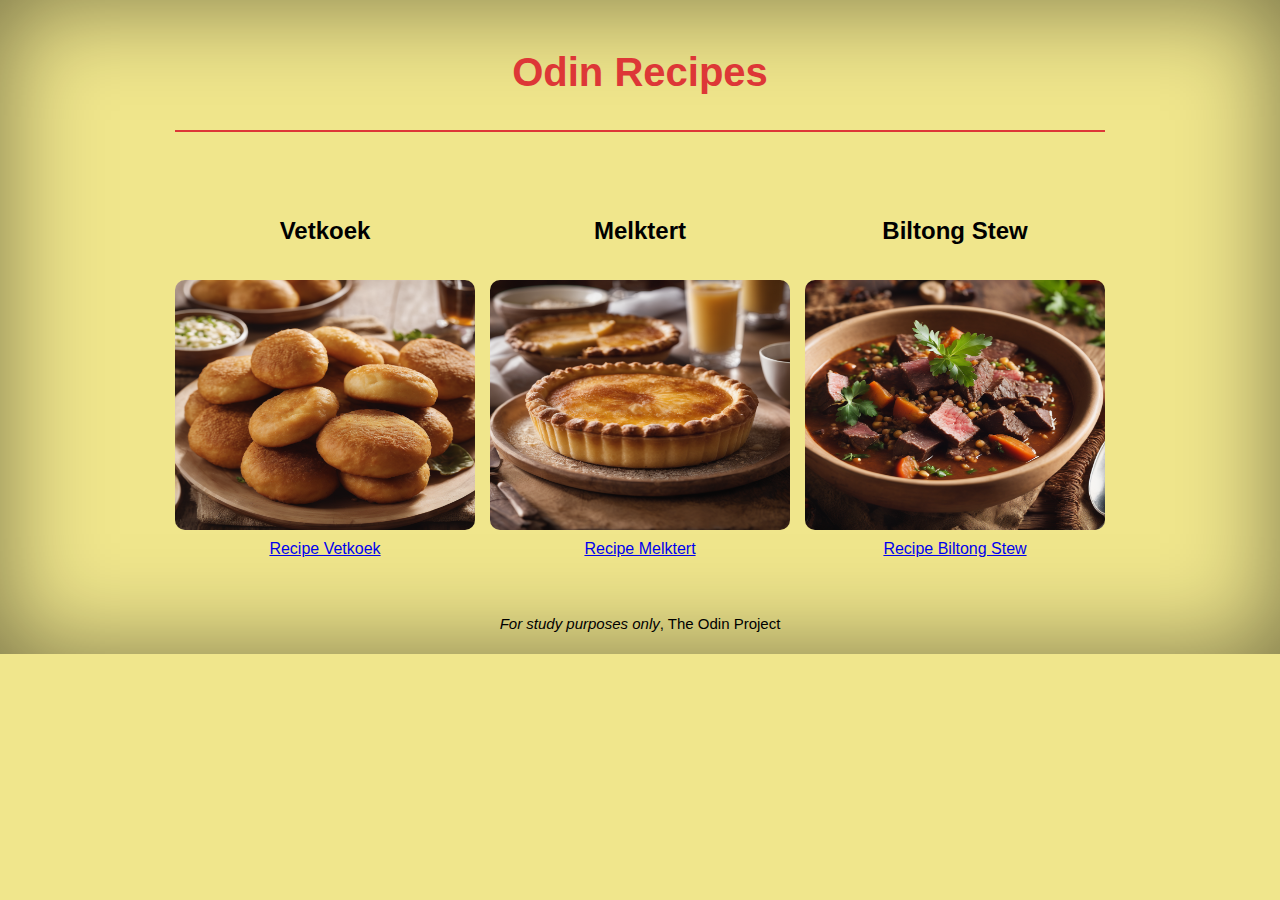
<file: index.html>
<!DOCTYPE html>
<html lang="en">
    <head>
        <meta charset="utf-8">
        <link rel="stylesheet" href="styles.css">
        <title>odin-recipes</title>
    </head>
    <body>
        <div class="wrapper">
            <h1>Odin Recipes</h1>
            <hr>
            <ul id="flex-container">
                <li class="flex-item-1">
                    <h2>Vetkoek</h2>
                    <img src="./images/Vetkoek.png" alt="image-vetkoek" height="150" width="200">
                    <a href="recipes/vetkoek.html">Recipe Vetkoek</a>
                </li>
                <li class="flex-item-2">
                    <h2>Melktert</h2>
                    <img src="./images/Milktart.png" alt="image-melktert" height="150" width="200">
                    <a href="recipes/melktert.html">Recipe Melktert</a>
                </li>
                <li class="flex-item-3">
                    <h2>Biltong Stew</h2>
                    <img src="./images/Biltong-stew.png" alt="image-biltong-stew" height="150" width="200">
                    <a href="recipes/biltong-stew.html">Recipe Biltong Stew</a>
                </li> 
            </ul>
            <div class="foot-note">
                <p><small><em>For study purposes only</em>, The Odin Project</small></p>
            </div>
        </div>
    </body>
</html>
</file>
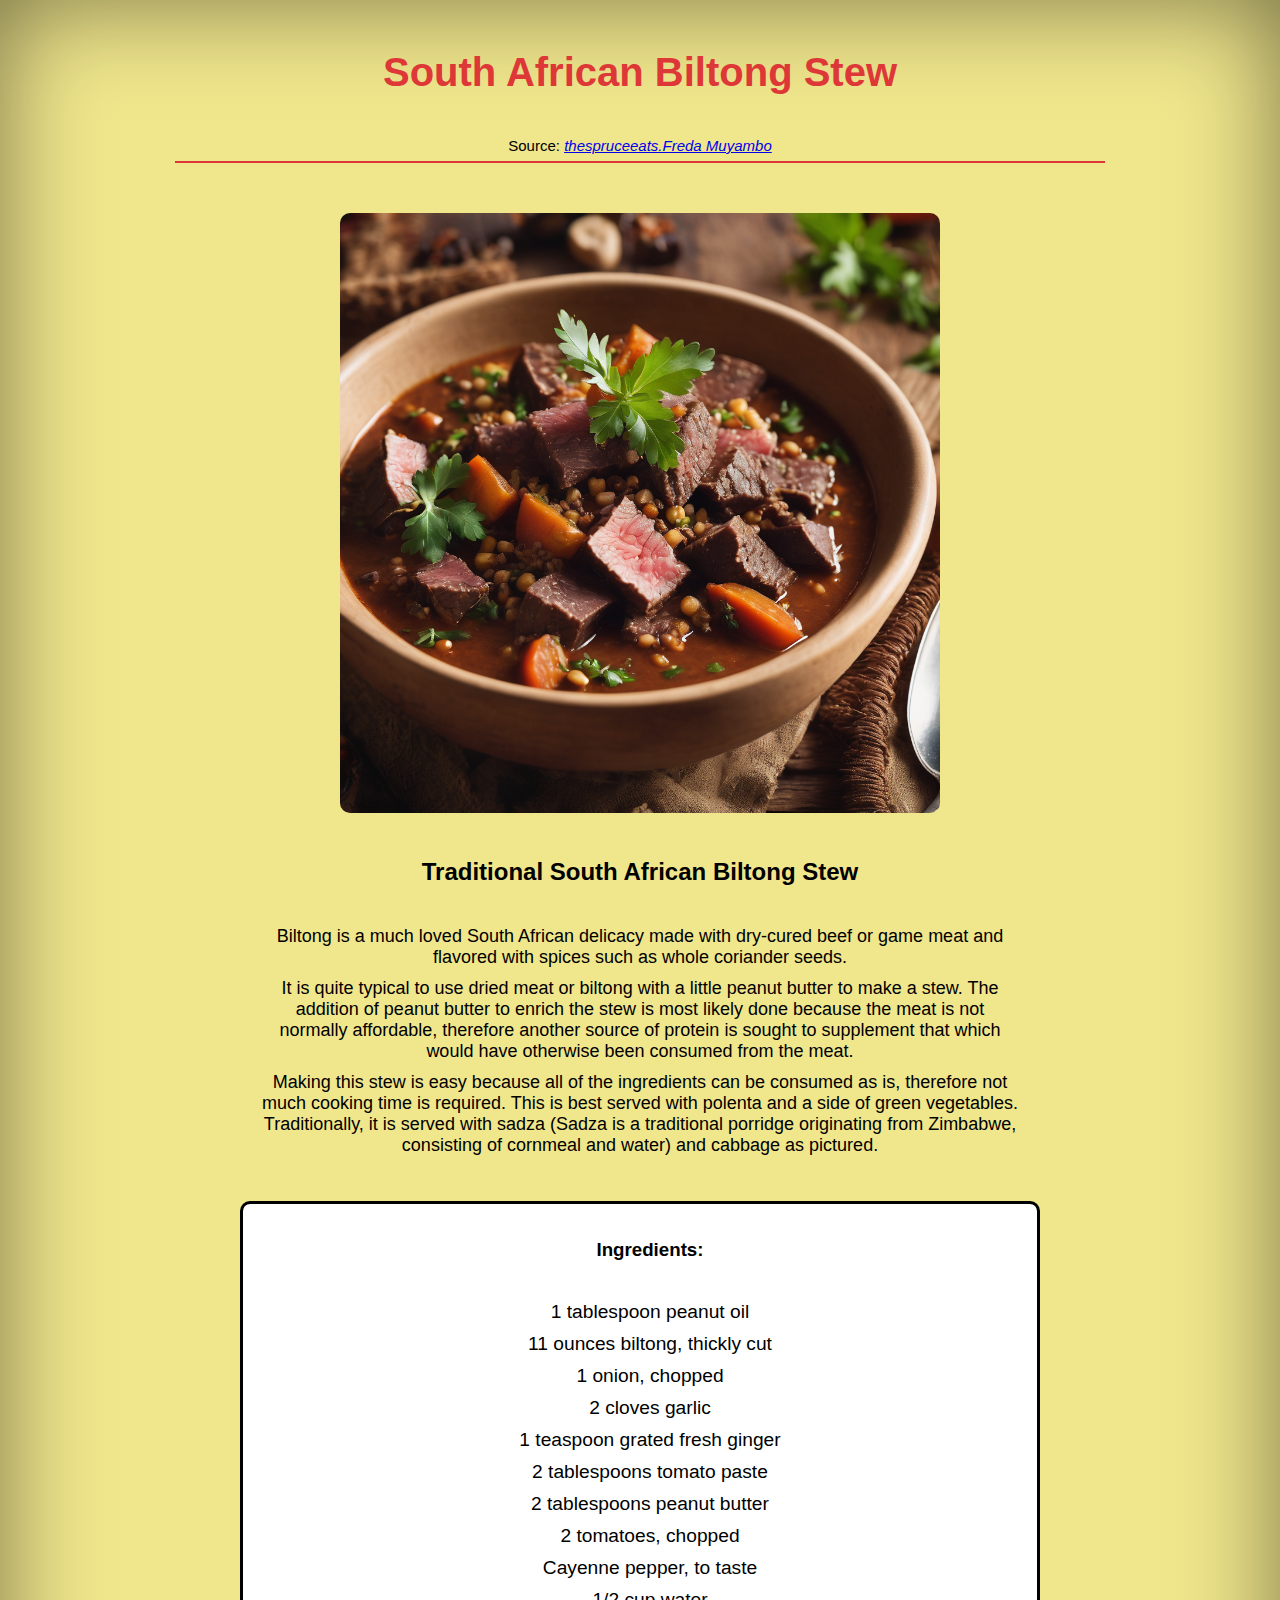
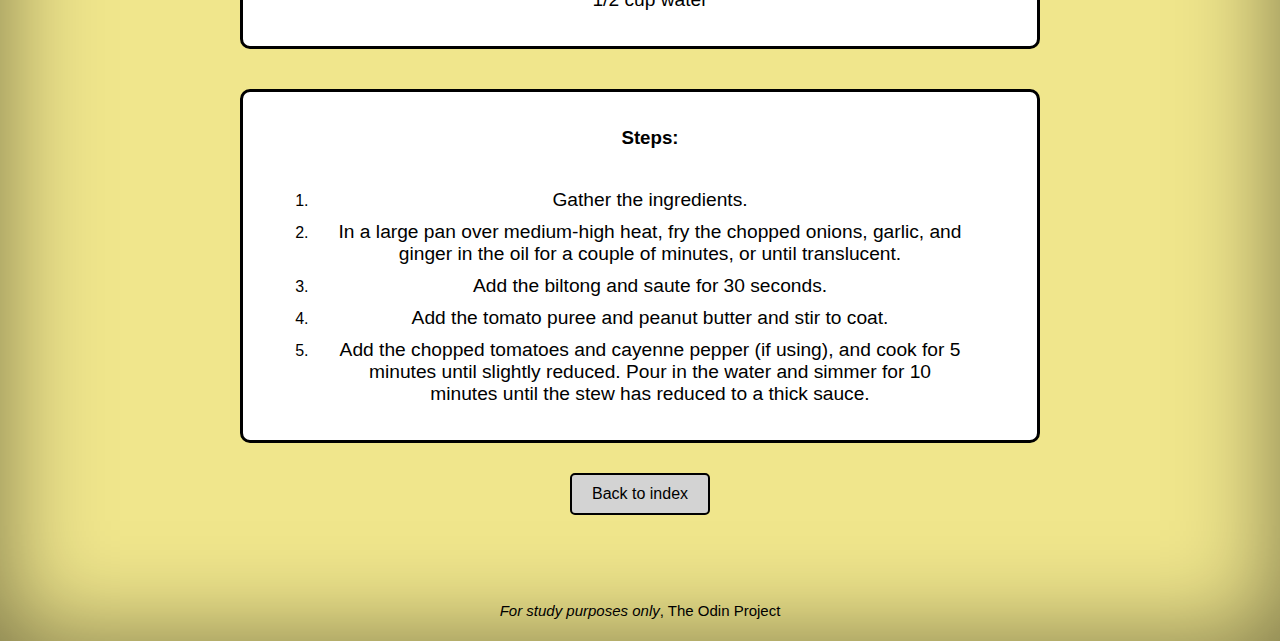
<file: recipes/biltong-stew.html>
<!DOCTYPE html>
<html lang="en">
    <head>
        <meta charset="ütf-8">
        <link rel="stylesheet" href="../styles.css">
        <title>biltong-stew</title>
    </head>
    <body>
        <div class="wrapper">
            <h1>South African Biltong Stew</h1>
            <p><small>Source: <a href="https://www.thespruceeats.com/african-biltong-stew-39489" target="_blank"><em>thespruceeats.Freda Muyambo</em></a></small></p>
            <hr>
            <div class="image-container">
                <img src="../images/Biltong-stew.png" alt="image-biltong-stew" height="250" width="300">
            </div>
            <h2>Traditional South African Biltong Stew</h2>
            <p class="description">Biltong is a much loved South African delicacy made with dry-cured beef or game meat and flavored with spices such as whole coriander seeds.</p>
            <p class="description">It is quite typical to use dried meat or biltong with a little peanut butter to make a stew. The addition of peanut butter to enrich the stew is most likely done because the meat is not normally affordable, therefore another source of protein is sought to supplement that which would have otherwise been consumed from the meat.</p>
            <p class="description">Making this stew is easy because all of the ingredients can be consumed as is, therefore not much cooking time is required. This is best served with polenta and a side of green vegetables. Traditionally, it is served with sadza (Sadza is a traditional porridge originating from Zimbabwe, consisting of cornmeal and water) and cabbage as pictured.</p>
            <div class="ingredients-container">
                <h3>Ingredients:</h3>
                <ul>
                    <li><p>1 tablespoon peanut oil</p></li>
                    <li><p>11 ounces biltong, thickly cut </p></li>
                    <li><p>1 onion, chopped</p></li>
                    <li><p>2 cloves garlic</p></li>
                    <li><p>1 teaspoon grated fresh ginger</p></li>
                    <li><p>2 tablespoons tomato paste</p></li>
                    <li><p>2 tablespoons peanut butter</p></li>
                    <li><p>2 tomatoes, chopped</p></li>
                    <li><p>Cayenne pepper, to taste</p></li>
                    <li><p>1/2 cup water</p></li>
                </ul>
            </div>
            <div class="steps-container">
                <h3>Steps:</h3>
                <ol>
                    <li><p>Gather the ingredients.</p></li>
                    <li><p>In a large pan over medium-high heat, fry the chopped onions, garlic, and ginger in the oil for a couple of minutes, or until translucent.</p></li>
                    <li><p>Add the biltong and saute for 30 seconds.</p></li>
                    <li><p>Add the tomato puree and peanut butter and stir to coat.</p></li>
                    <li><p>Add the chopped tomatoes and cayenne pepper (if using), and cook for 5 minutes until slightly reduced. Pour in the water and simmer for 10 minutes until the stew has reduced to a thick sauce.</p></li>
                </ol>
            </div>
            <div class="btn-container">
                <a href="../index.html" class="btn">Back to index</a>
            </div>
            <div class="foot-note">
                <p><small><em>For study purposes only</em>, The Odin Project</small></p>
            </div>
        </div>
    </body>
</html>
</file>
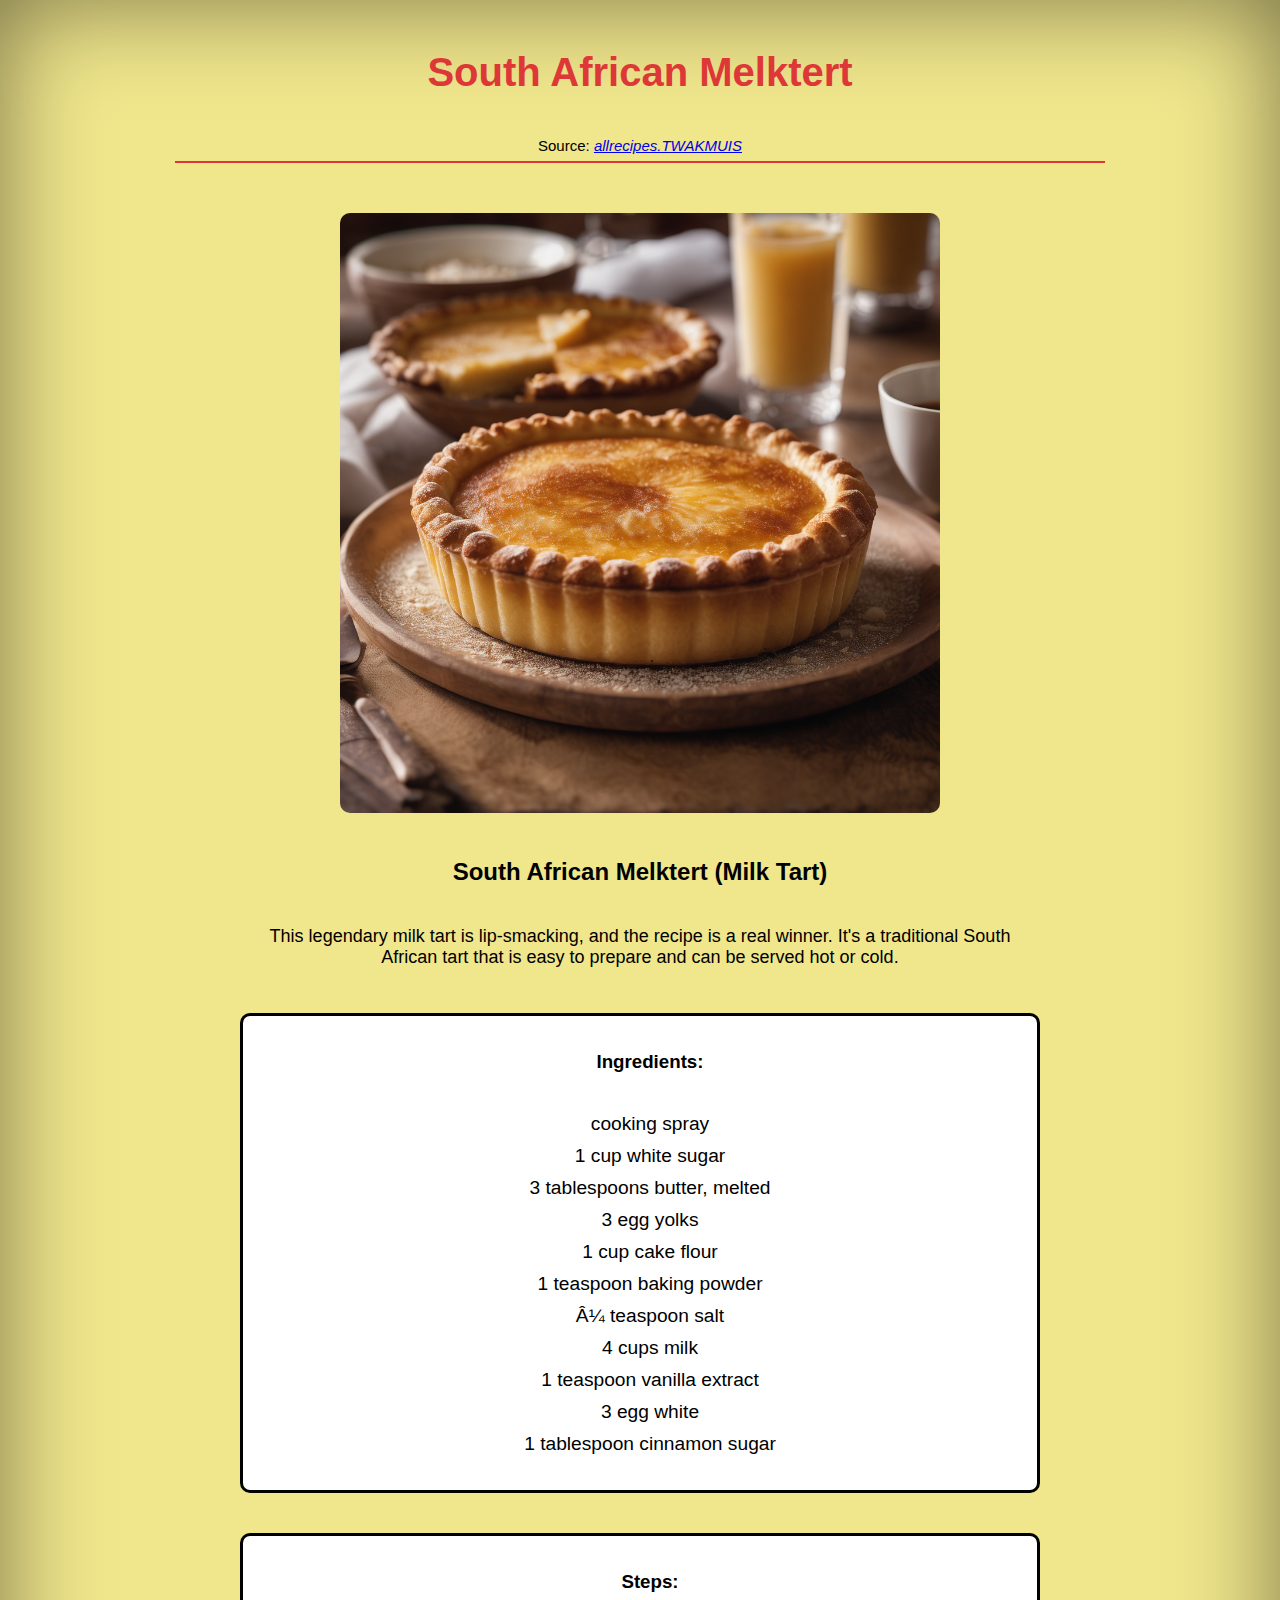
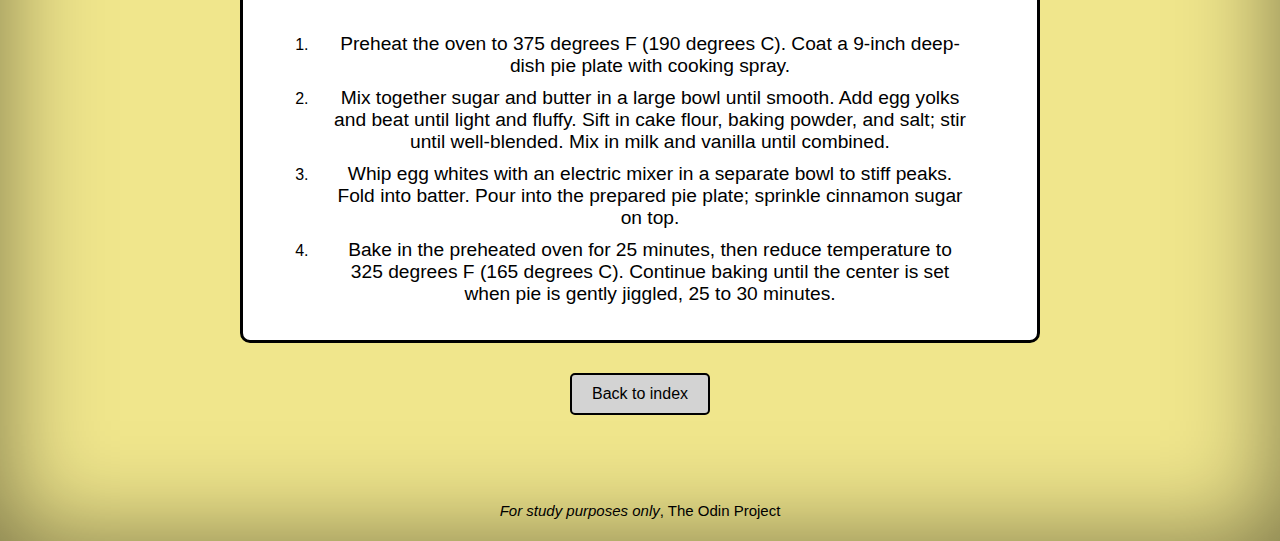
<file: recipes/melktert.html>
<!DOCTYPE html>
<html lang="en">
    <head>
        <meta charset="ütf-8">
        <link rel="stylesheet" href="../styles.css">
        <title>melktert-recipe</title>
    </head>
    <body>
        <div class="wrapper">
            <h1>South African Melktert</h1>
            <p><small>Source: <a href="https://www.allrecipes.com/recipe/80160/south-african-melktert-milk-tart/" target="_blank"><em>allrecipes.TWAKMUIS</em></a></small></p>
            <hr>
            <div class="image-container">
                <img src="../images/Milktart.png" alt="image-melktert" height="300" width="300">
            </div>
            <h2>South African Melktert (Milk Tart)</h2>
            <p class="description">This legendary milk tart is lip-smacking, and the recipe is a real winner. It's a traditional South African tart that is easy to prepare and can be served hot or cold.</p>
            <div class="ingredients-container">
                <h3>Ingredients:</h3>
                <ul>
                    <li><p>cooking spray</p></li>
                    <li><p>1 cup white sugar</p></li>
                    <li><p>3 tablespoons butter, melted</p></li>
                    <li><p>3 egg yolks</p></li>
                    <li><p>1 cup cake flour</p></li>
                    <li><p>1 teaspoon baking powder</p></li>
                    <li><p>¼ teaspoon salt</p></li>
                    <li><p>4 cups milk</p></li>
                    <li><p>1 teaspoon vanilla extract</p></li>
                    <li><p>3 egg white</p></li>
                    <li><p>1 tablespoon cinnamon sugar</p></li>
                </ul>
            </div>
            <div class="steps-container">
                <h3>Steps:</h3>
                <ol>
                    <li><p>Preheat the oven to 375 degrees F (190 degrees C). Coat a 9-inch deep-dish pie plate with cooking spray.</p></li>
                    <li><p>Mix together sugar and butter in a large bowl until smooth. Add egg yolks and beat until light and fluffy. Sift in cake flour, baking powder, and salt; stir until well-blended. Mix in milk and vanilla until combined.</p></li>
                    <li><p>Whip egg whites with an electric mixer in a separate bowl to stiff peaks. Fold into batter. Pour into the prepared pie plate; sprinkle cinnamon sugar on top.</p></li>
                    <li><p>Bake in the preheated oven for 25 minutes, then reduce temperature to 325 degrees F (165 degrees C). Continue baking until the center is set when pie is gently jiggled, 25 to 30 minutes.</p></li>
                </ol>
            </div>
            <div class="btn-container">
                <a href="../index.html" class="btn">Back to index</a>
            </div>
            <div class="foot-note">
                <p><small><em>For study purposes only</em>, The Odin Project</small></p>
            </div>
        </div>
    </body>
</html>
</file>
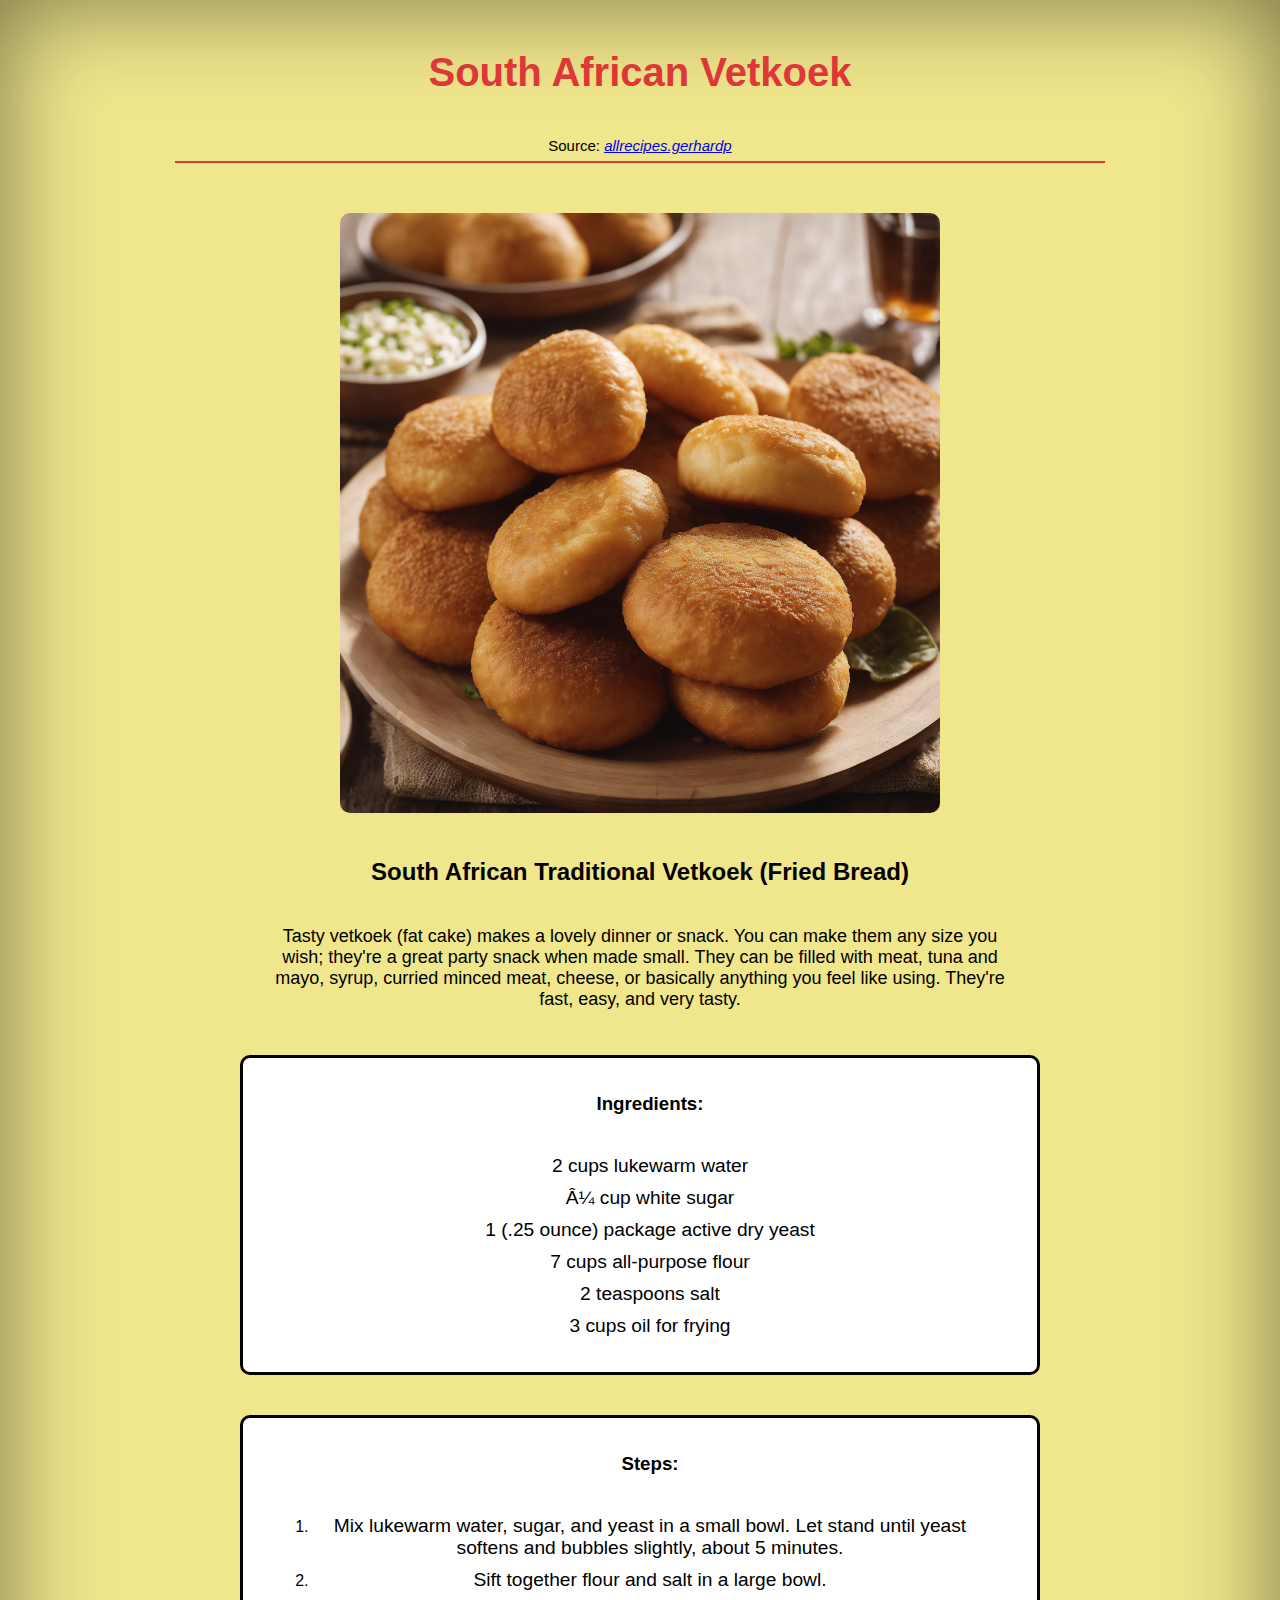
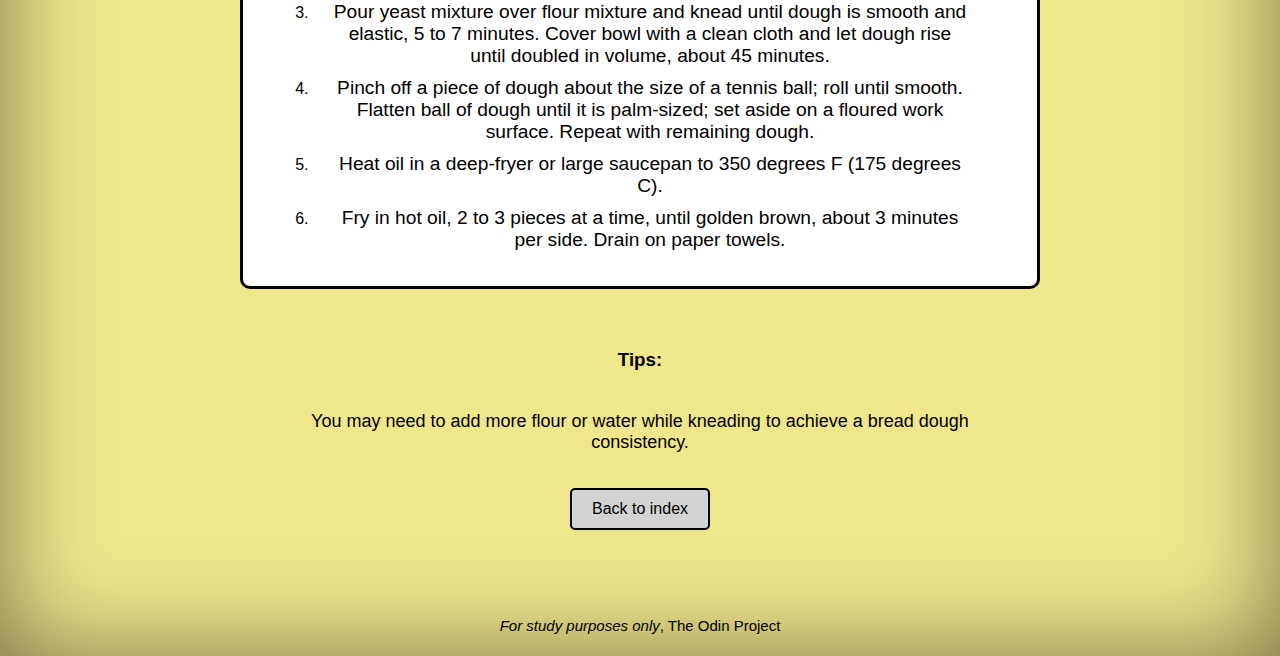
<file: recipes/vetkoek.html>
<!DOCTYPE html>
<html lang="en">
    <head>
        <meta charset="ütf-8">
        <link rel="stylesheet" href="../styles.css">
        <title>vetkoek-recipe</title>
        <style>
            .tips {
                padding-top: 40px;
            }
        </style>
    </head>
    <body>
        <div class="wrapper">
            <h1>South African Vetkoek</h1>
            <p><small>Source: <a href="https://www.allrecipes.com/recipe/245683/south-african-traditional-vetkoek-fried-bread/" target="_blank"><em>allrecipes.gerhardp</em></a></small></p>
            <hr>
            <div class="image-container">
                <img src="../images/Vetkoek.png" alt="image-vetkoek" height="250" width="300">
            </div>
            <h2>South African Traditional Vetkoek (Fried Bread)</h2>
            <p class="description">Tasty vetkoek (fat cake) makes a lovely dinner or snack. You can make them any size you wish; they're a great party snack when made small. They can be filled with meat, tuna and mayo, syrup, curried minced meat, cheese, or basically anything you feel like using. They're fast, easy, and very tasty.</p>
            <div class="ingredients-container">
                <h3>Ingredients:</h3>
                <ul>
                    <li><p>2 cups lukewarm water</p></li>
                    <li><p>¼ cup white sugar</p></li>
                    <li><p>1 (.25 ounce) package active dry yeast</p></li>
                    <li><p>7 cups all-purpose flour</p></li>
                    <li><p>2 teaspoons salt</p></li>
                    <li><p>3 cups oil for frying</p></li>
                </ul>
            </div>
            <div class="steps-container">
                <h3>Steps:</h3>
                <ol>
                    <li><p>Mix lukewarm water, sugar, and yeast in a small bowl. Let stand until yeast softens and bubbles slightly, about 5 minutes.</p></li>
                    <li><p>Sift together flour and salt in a large bowl.</p></li>
                    <li><p>Pour yeast mixture over flour mixture and knead until dough is smooth and elastic, 5 to 7 minutes. Cover bowl with a clean cloth and let dough rise until doubled in volume, about 45 minutes.</p></li>
                    <li><p>Pinch off a piece of dough about the size of a tennis ball; roll until smooth. Flatten ball of dough until it is palm-sized; set aside on a floured work surface. Repeat with remaining dough.</p></li>
                    <li><p>Heat oil in a deep-fryer or large saucepan to 350 degrees F (175 degrees C).</p></li>
                    <li><p>Fry in hot oil, 2 to 3 pieces at a time, until golden brown, about 3 minutes per side. Drain on paper towels.</p></li>
                </ol>
            </div>
            <h3 class="tips">Tips:</h3>
            <p class="description">You may need to add more flour or water while kneading to achieve a bread dough consistency.</p>
            <div class="btn-container">
                <a href="../index.html" class="btn">Back to index</a>
            </div>
            <div class="foot-note">
                <p><small><em>For study purposes only</em>, The Odin Project</small></p>
            </div>
        </div>
    </body>
</html>
</file>
<file: styles.css>
/* --- GLOBAL CSS ---*/

* {
    font-family: Verdana, Geneva, Tahoma, sans-serif;
    margin: 0;
    padding: 0;
    box-sizing: border-box;
    /* ---Check Box Model--- */
    /* border: 1px solid red; */
}

body {
    background-color:khaki;
    box-shadow: inset 0 0 100px rgba(0,0,0,0.5);
}

.wrapper {
    padding: 15px;
    max-width: 960px;
    width: 95%;
    margin: 0px auto;
}

h1, h2, h3, p {
    text-align: center;
}

h1 {
    font-size: 40px;
    font-weight: bolder;
    color:#DD3737;
    padding: 15px;
    margin: 20px 0;
}

hr {
    border: 1px solid #DD3737;
    margin-bottom: 50px;
}

h2, h3 {
    padding: 15px;
    margin: 20px 0;
}

p {
    font-size: 18px;
    padding: 5px 20px;
    color: black;
}

a:hover {
    color: #DD3737;
}

.description {
    max-width: 800px;
    margin: auto;
}

.image-container {
    display: flex;
    align-items: center;
    justify-content: center;
}

img {
    width: 600px;
    height: auto;
    margin-bottom: 10px;
    border-radius: 10px;
}

.ingredients-container, .steps-container {
    display: flex;
    flex-direction: column;
    align-items: center;
    justify-content: center;
    background-color: white;
    padding: 0 50px 30px 70px;
    margin: auto;
    max-width: 800px;
    border: 3px solid black;
    border-radius: 10px;
}

.ingredients-container p, .steps-container p {
    font-family:Arial, Helvetica, sans-serif;
    font-size: larger;
}

.ingredients-container {
    margin: 40px auto; 
}

ul li {
    list-style-type: none;
}

.steps-container {
    margin: auto;
}

.btn-container {
    display: flex;
    justify-content: center;
}

.btn {
    background: lightgrey;
    color: black;
    font-size: 16px;
    text-decoration: none;
    padding: 10px 20px;
    margin: 30px;
    border: 2px solid black;
    border-radius: 5px;
}

.foot-note {
    color: gray;
    margin-top: 50px;
}

/* --- INDEX PAGE CSS --- */

#flex-container {
    display: flex;
    justify-content: center;
    gap: 15px;
    flex-wrap: wrap;
    list-style: none;
}

#flex-container li > * {
    display: flex;
    flex-direction: column;
    justify-content: center;
    flex: 1;
}

#flex-container li img {
    width: 300px;
    height: 250px;
}

ul li a {
    text-align: center;
}

/* --- CSS FOR RESPONSIVE IMAGES --- */

@media screen and (max-width:980px) {
    img {
        width: 500px;
    }
}

@media screen and (max-width:600px) {
    img {
        width: 400px;
    }
}
</file>
